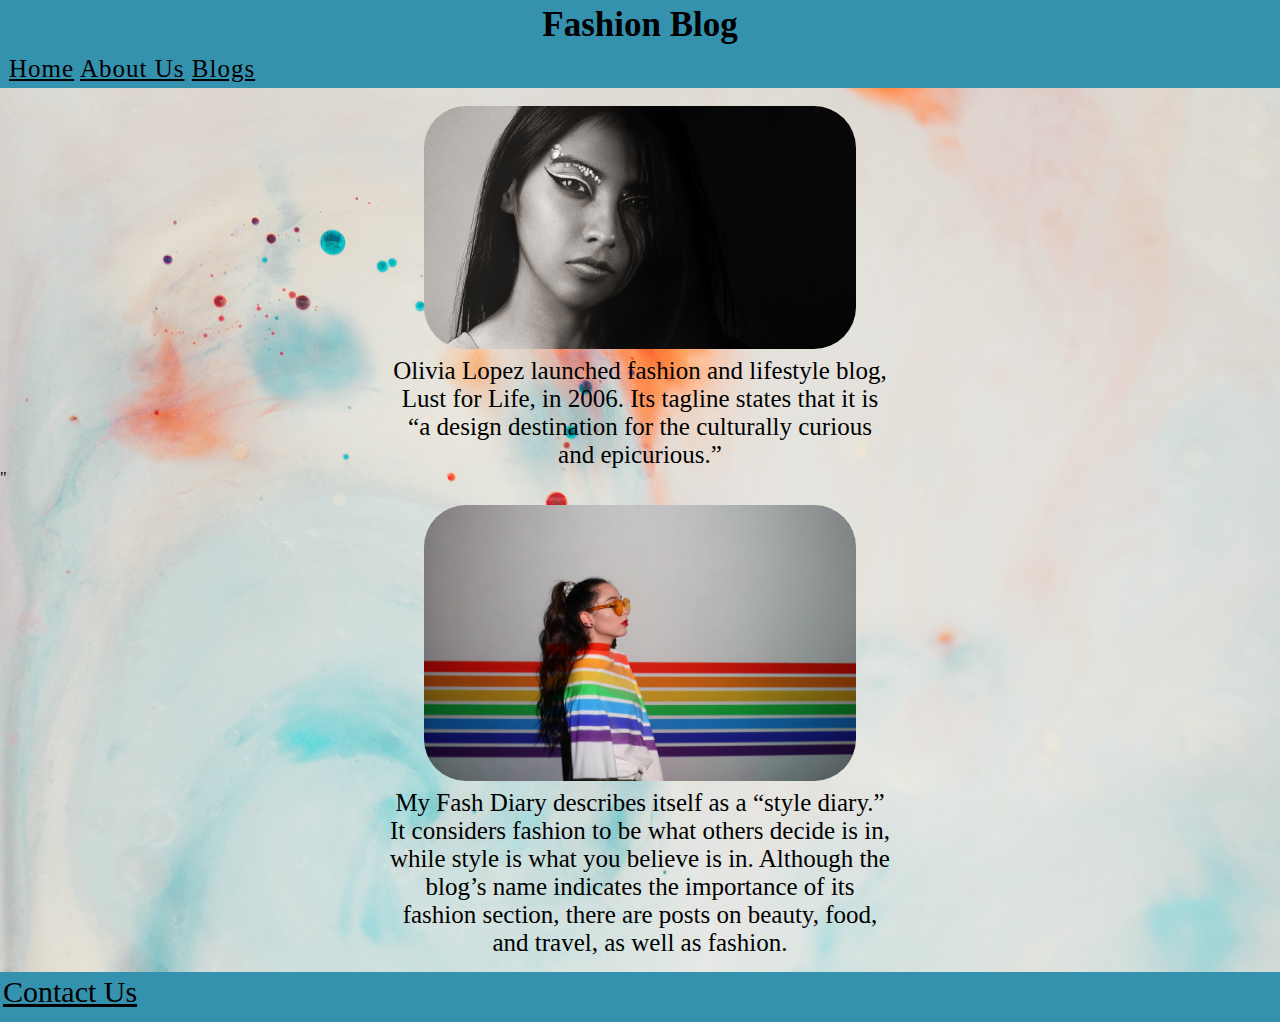
<file: index.html>
<!DOCTYPE html>
<html lang="en">
<head>
    <meta charset="UTF-8">
    <meta http-equiv="X-UA-Compatible" content="IE=edge">
    <meta name="viewport" content="width=device-width, initial-scale=1.0">
    <title>Blogger</title>
    <link rel="stylesheet" href="style.css">
    <style>
        .navbar-small{
            color: black;
            text-decoration: none;
        }
    </style>
</head>
<body>
    <header>
     <div class="conatiner">
         <nav class="nav-main">
         <a href="index.html" style="text-decoration: none; color: black;">Fashion Blog</a>
        </nav>
         <div class="navbar-small" >
            <span class="foot">
         <a href="" >Home</a>
         <a href="">About Us</a>
         <a href="">Blogs</a>
        </span>
    </div>
     </div>
    </header>

    <div class="design-content">
        <div class="design-item">
            <div class="design-img">
                <img src="img1.jpg" alt="">
            </div>
            <div class="design-title">
                <center> <p>Olivia Lopez launched fashion and lifestyle blog, Lust for Life, in 2006. Its tagline states that it is “a design destination for the culturally curious and epicurious.”</p></center>
            </div>
        </div>
    </div>

    <div class="design-content">
        <div class="design-item">
            <div class="design-img1">"
                <img src="img2.jpg" alt="" class="image2">
            </div>
            <div class="design-title1">
                <center><p>My Fash Diary describes itself as a “style diary.”  It considers fashion to be what others decide is in, while style is what you believe is in.

                     Although the blog’s name indicates the importance of its fashion section, there are posts on beauty, food, and travel, as well as fashion.</p></center>
            </div>
        </div>
    </div>

    <footer>
        <span class="foot" >
        <a href="form.html" style="color: black; ">Contact Us</a>
    </span>
    </footer>

</body>
</html>
</file>
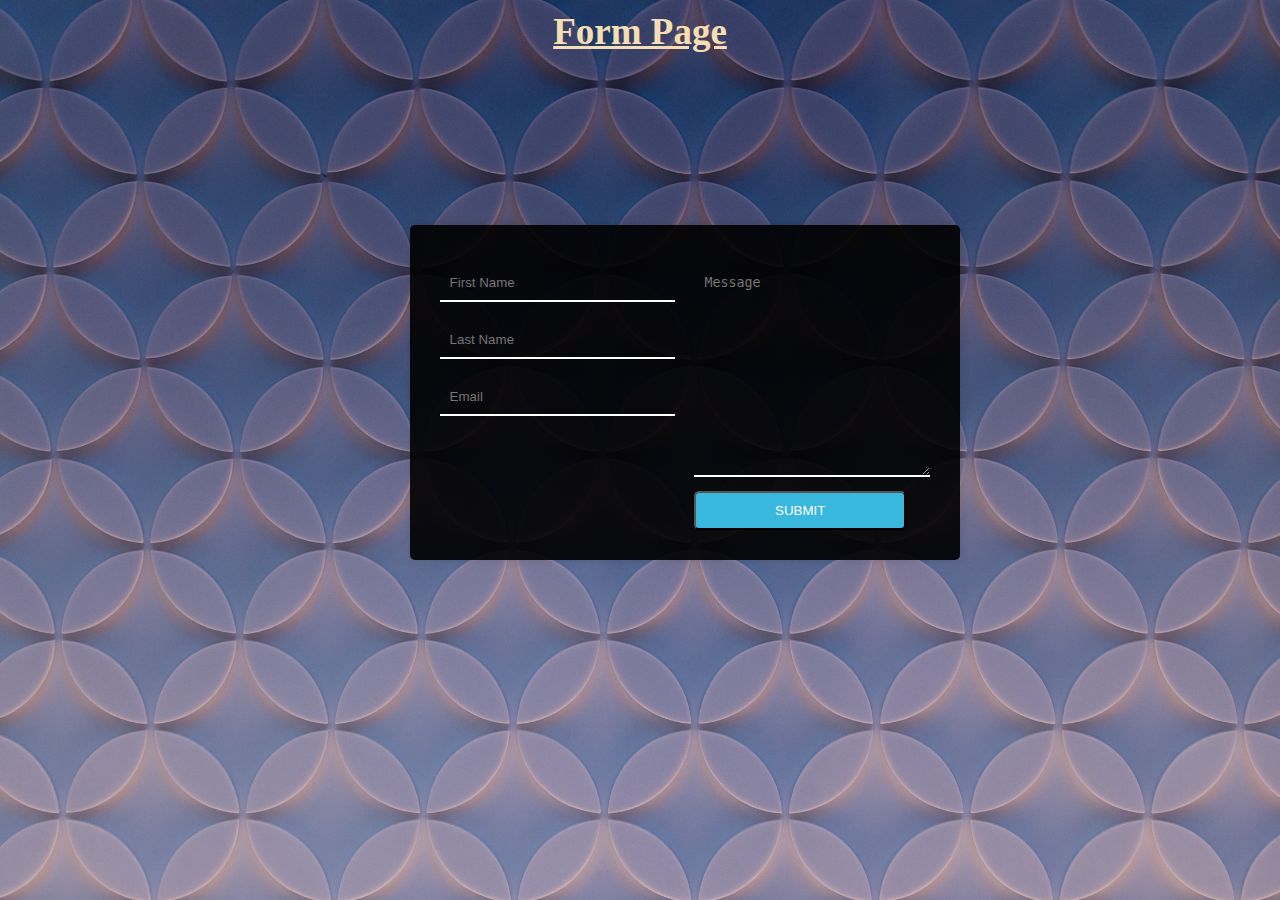
<file: form.html>
<!DOCTYPE html>
<html lang="en">
<head>
    <meta charset="UTF-8">
    <meta http-equiv="X-UA-Compatible" content="IE=edge">
    <meta name="viewport" content="width=device-width, initial-scale=1.0">
    <title>Contact Us</title>
    <link rel="stylesheet" href="style1.css">
</head>
<body>
    <center> <h1>Form Page</h1> </center>
    <div class="contact-form">
        <div class="input-fields">
            <input type="text" class="input" placeholder="First Name">
            <input type="text" class="input" placeholder="Last Name">
            <input type="text" class="input" placeholder="Email">
        </div>
        <div class="msg">
            <textarea placeholder="Message"></textarea>
           <button class="btn">Submit</button>
        </div>
    </div>
  
</body>
</html>
</file>
<file: style.css>
*{
    margin:0px;
    padding:0px;
    box-sizing: border-box;
}
body{
    
    background: url(img4.jpg);
    /* background-color:pink; */
    background-size: cover;
    
}
header{
    font-family:  Georgia, serif;
    background: rgb(53, 146, 175);
   
}
.nav-main{
    top: 15px;
    font-family: 'Playfair Display', serif;
    text-align: center;
    font-size: 35px;
    font-weight:  600;
    padding: 5px;
    
}
.navbar-small{
   letter-spacing: 1px;
    display:inline-block;
    font-family: Georgia, serif;
    font-size: 25px;
    padding: 2px;
    margin: 3px 7px;
    text-align: center;
}

.navbar-small a{
    text-align: center;
    color: black;
}
img{
    padding: 8px;
    width:35%;
     display: flex;
   flex-direction: row;
    margin-top: 10px;
    margin-left: auto;
   margin-right: auto;
    height: 30%;  
    border-radius: 50px;
  
}
.design-img{
    display: flex;
    align-items: flex-start;
}

p{
    font-size: 25px;
    display: flex;
    margin-left: auto;
    margin-right: auto;
 width:500px;   
}
footer{
    margin-top: 15px;
    width: auto;
    height:50px;
    background: rgb(53, 146, 175);
    padding: 3px;
    font-size: 30px;
    cursor: pointer;
    
}
span a:hover {
    color:whitesmoke;
}
</file>
<file: style1.css>
*{
    margin:0px;
    padding:0px;
    box-sizing: border-box;
    

}
body{
    background: url(img7.jpg);
    background-size: cover;
}
h1{
    font-size: 37px;
    margin-top: 10px;
    text-decoration: underline;
    color: wheat;
}
.contact-form{
    position: absolute;
    top: 25%;
    left: 32%;
    width: 50%;
    padding:  30px;
    margin: 0 auto;
    background-color: rgba(0, 0, 0, 0.9);
    
    border-radius: 5px;
    max-width: 550px;   
    display: flex;
    box-shadow: 0 0 10px rgba(0,0,0,0.13);
}
.input-fields{
    display: flex;
    flex-direction: column;
    margin-right: 4%;
}
.input-fields,
.msg{
    width: 48%;
}
.input-fields .input,
.msg textarea{
margin: 10px 0;
background: transparent;
border: 0;
border-bottom: 2px solid white;
padding: 10px;
width: 100%;
color: #c5ecfd;
width: 100%;
}
.msg textarea{
height: 212px;
}
.btn{
    background: #39b7dd;
    text-align: center;
    padding: 10px;
    border-radius: 5px;
    width: 90%;
    color: white;
    cursor: pointer;
    text-transform: uppercase;
}
</file>
